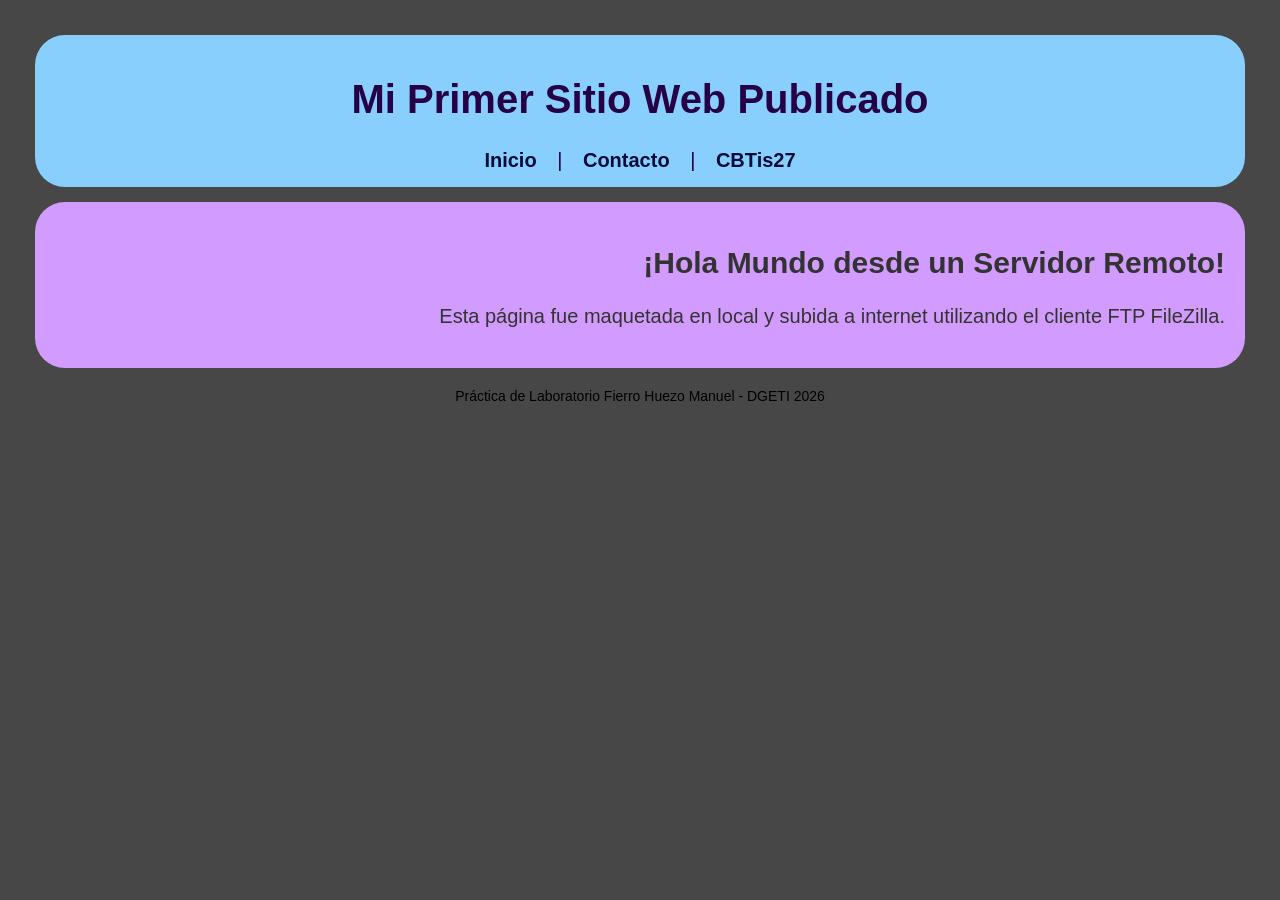
<file: index.html>
<!DOCTYPE html>
<html lang="es">
<head>
    <meta charset="UTF-8">
    <meta name="viewport" content="width=device-width, initial-scale=1.0">
    <title>Sitio Publicado vía FTP</title>
    <link rel="stylesheet" href="css/estilos.css">
</head>
<body>
    <header>
        <h1>Mi Primer Sitio Web Publicado</h1>
        <nav>
            <a href="index.html">Inicio</a> | 
            <a href="contacto.html">Contacto</a> |
            <a href="CBTis27.html">CBTis27</a>
        </nav>
    </header>
    
    <main>
        <h2>¡Hola Mundo desde un Servidor Remoto!</h2>
        <p>Esta página fue maquetada en local y subida a internet utilizando el cliente FTP FileZilla.</p>
    </main>

    <footer>
        <p>Práctica de Laboratorio Fierro Huezo Manuel - DGETI 2026</p>
    </footer>
</body>
</html>
</file>
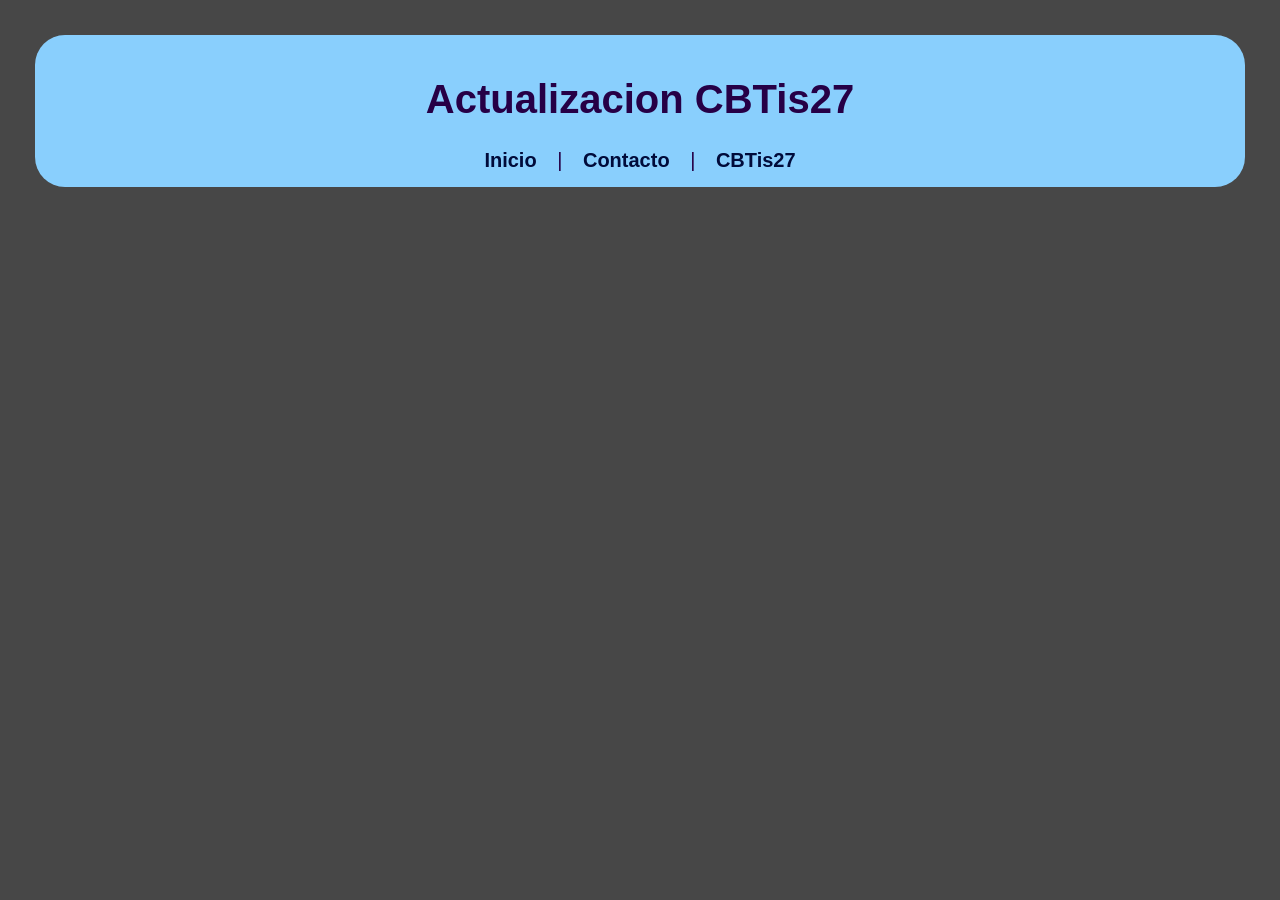
<file: CBTis27.html>
<!DOCTYPE html>
<html lang="en">
<head>
    <meta charset="UTF-8">
    <meta name="viewport" content="width=device-width, initial-scale=1.0">
    <title>CBTis27</title>
    <link rel="stylesheet" href="css/estilos.css">

</head>
<body>
    <header><h1>Actualizacion CBTis27</h1>
        <nav>
            <a href="index.html">Inicio</a> | 
            <a href="contacto.html">Contacto</a> |
            <a href="CBTis27.html">CBTis27</a>
        </nav>
    </header>
</body>
</html>
</file>
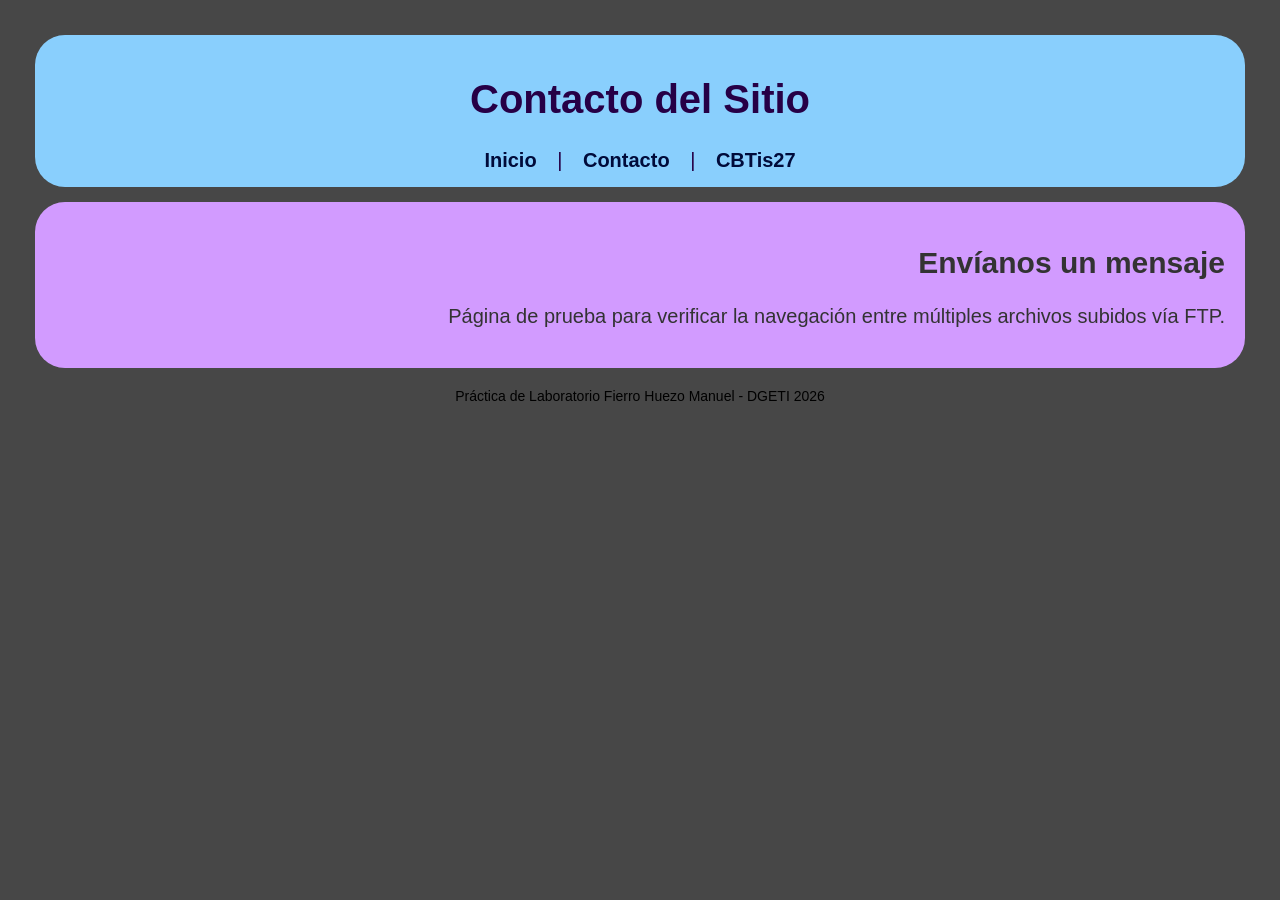
<file: contacto.html>
<!DOCTYPE html>
<html lang="es">
<head>
    <meta charset="UTF-8">
    <meta name="viewport" content="width=device-width, initial-scale=1.0">
    <title>Contacto - Sitio FTP</title>
    <link rel="stylesheet" href="css/estilos.css">
</head>
<body>
    <header>
        <h1>Contacto del Sitio</h1>
        <nav>
            <a href="index.html">Inicio</a> | 
            <a href="contacto.html">Contacto</a> | 
            <a href="CBTis27.html">CBTis27</a>
        </nav>
    </header>
    
    <main>
        <h2>Envíanos un mensaje</h2>
        <p>Página de prueba para verificar la navegación entre múltiples archivos subidos vía FTP.</p>
    </main>

    <footer>
        <p>Práctica de Laboratorio Fierro Huezo Manuel - DGETI 2026</p>
    </footer>
</body>
</html>
</file>
<file: css/estilos.css>
body {
    font-family: fantasy, sans-serif;
    margin: 5px;
    padding: 30px;
    background-color: #474747;
    color: #333;
    font-size: 20px;
}

header {
    background-color: #89cffd;
    color: rgb(38, 0, 70);
    padding: 15px;
    text-align: center;
    border-radius: 30px;
}

header a {
    color: #000b3a;
    text-decoration: none;
    font-weight: bold;
    margin: 15px;
}

header a:hover {
    color: rgb(0, 6, 65);
}

main {
    background: rgb(210, 155, 255);
    padding: 20px;
    margin-top: 15px;
    border-radius: 30px;
    text-align: right;
}

footer {
    text-align: center;
    margin-top: 20px;
    font-size: 14px;
    color: #000000;
}
</file>
